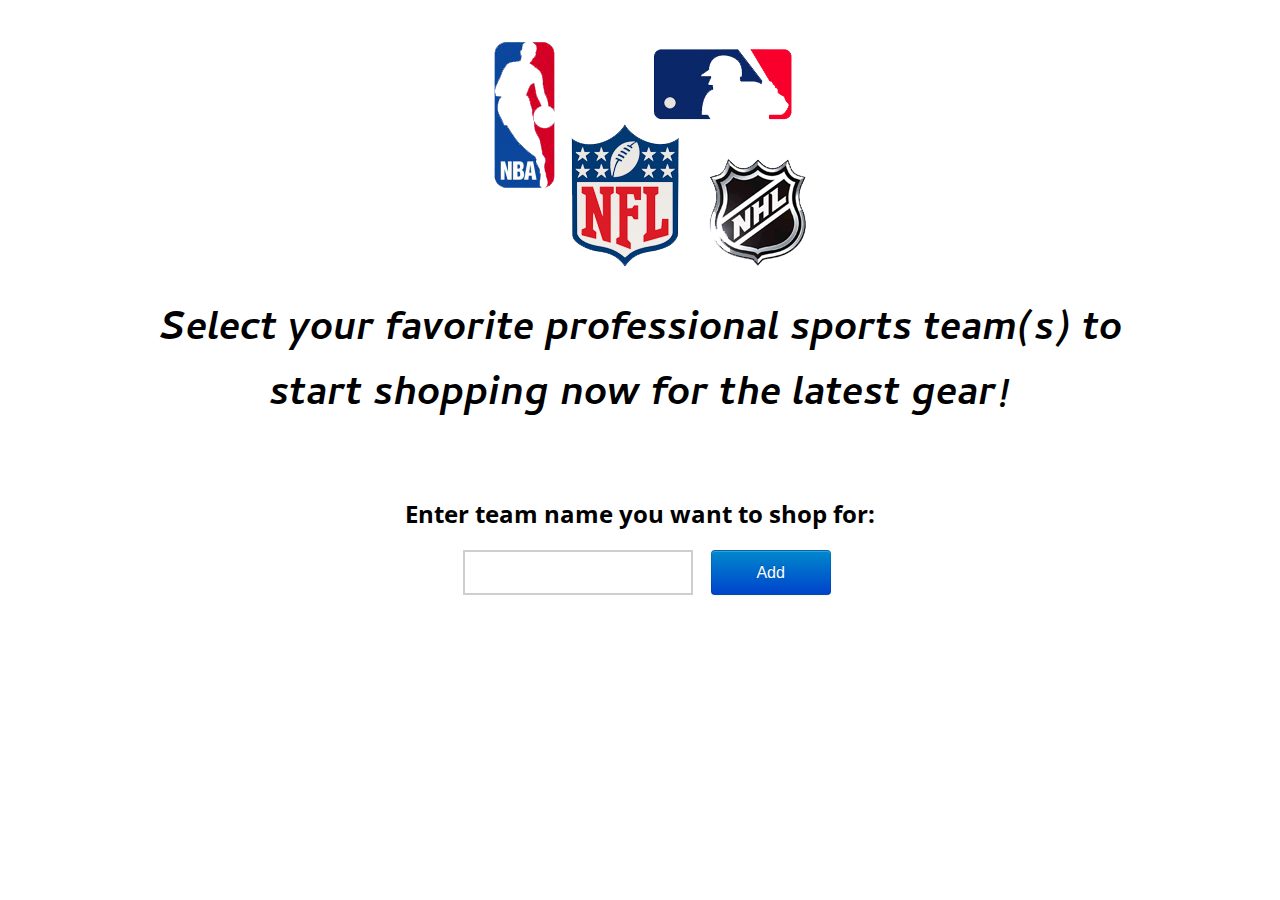
<file: index.html>
<!DOCTYPE html>
<html lang="en">
<head>
	<meta charset="UTF-8">
	<title>Shopping Cart Demo</title>
	<script src="js/jquery-2.2.3.js"></script>
	<script type="text/javascript" src="//cdnjs.cloudflare.com/ajax/libs/jquery/2.0.3/jquery.min.js"></script>
	<link rel="stylesheet" href="css/styles.css">
	<link href='https://fonts.googleapis.com/css?family=Open+Sans:400,400italic,700,600|Cambay:400,700,400italic' rel='stylesheet' type='text/css'>
</head>
<body>
	<section class="main">
		<header class="prof-league-logos">
			<img src="images/sports-nfl-nba-nhl-mlb-team-logos.png" /><br/>
			<h1>Select your favorite professional sports team(s) to start shopping now for the latest gear!</h1>
		</header>
		<section class="team-listings">
			<h2>Enter team name you want to shop for:</h2>
			<div id="teamshop">
				<input id="teamname" type="text" />
				<input id="submit" type="button" class="btn btn-primary" value="Add" />	
				<div id="items"></div>
			</div>					
		</section>
	</section>	
	<script>
	$('#submit').on('click',function() {
    	var teamToAdd = $("#teamname").val();
    $("#teamname").val('');
	    if (teamToAdd !== undefined && teamToAdd.length > 0) {
	      var html = "<div><span class='teamAdded'>" + teamToAdd + "</span>" + '<input type="button" class="removeBtn" value="Remove"></div>';
	      $("#items").append(html);
	    }
	  });
	$('#items').on('click', 'input', function (event) {
	    console.log($(this).prev('span'));
	    $(this).parent('div').remove();
	  });
	</script>
</body> 
</html>
</file>
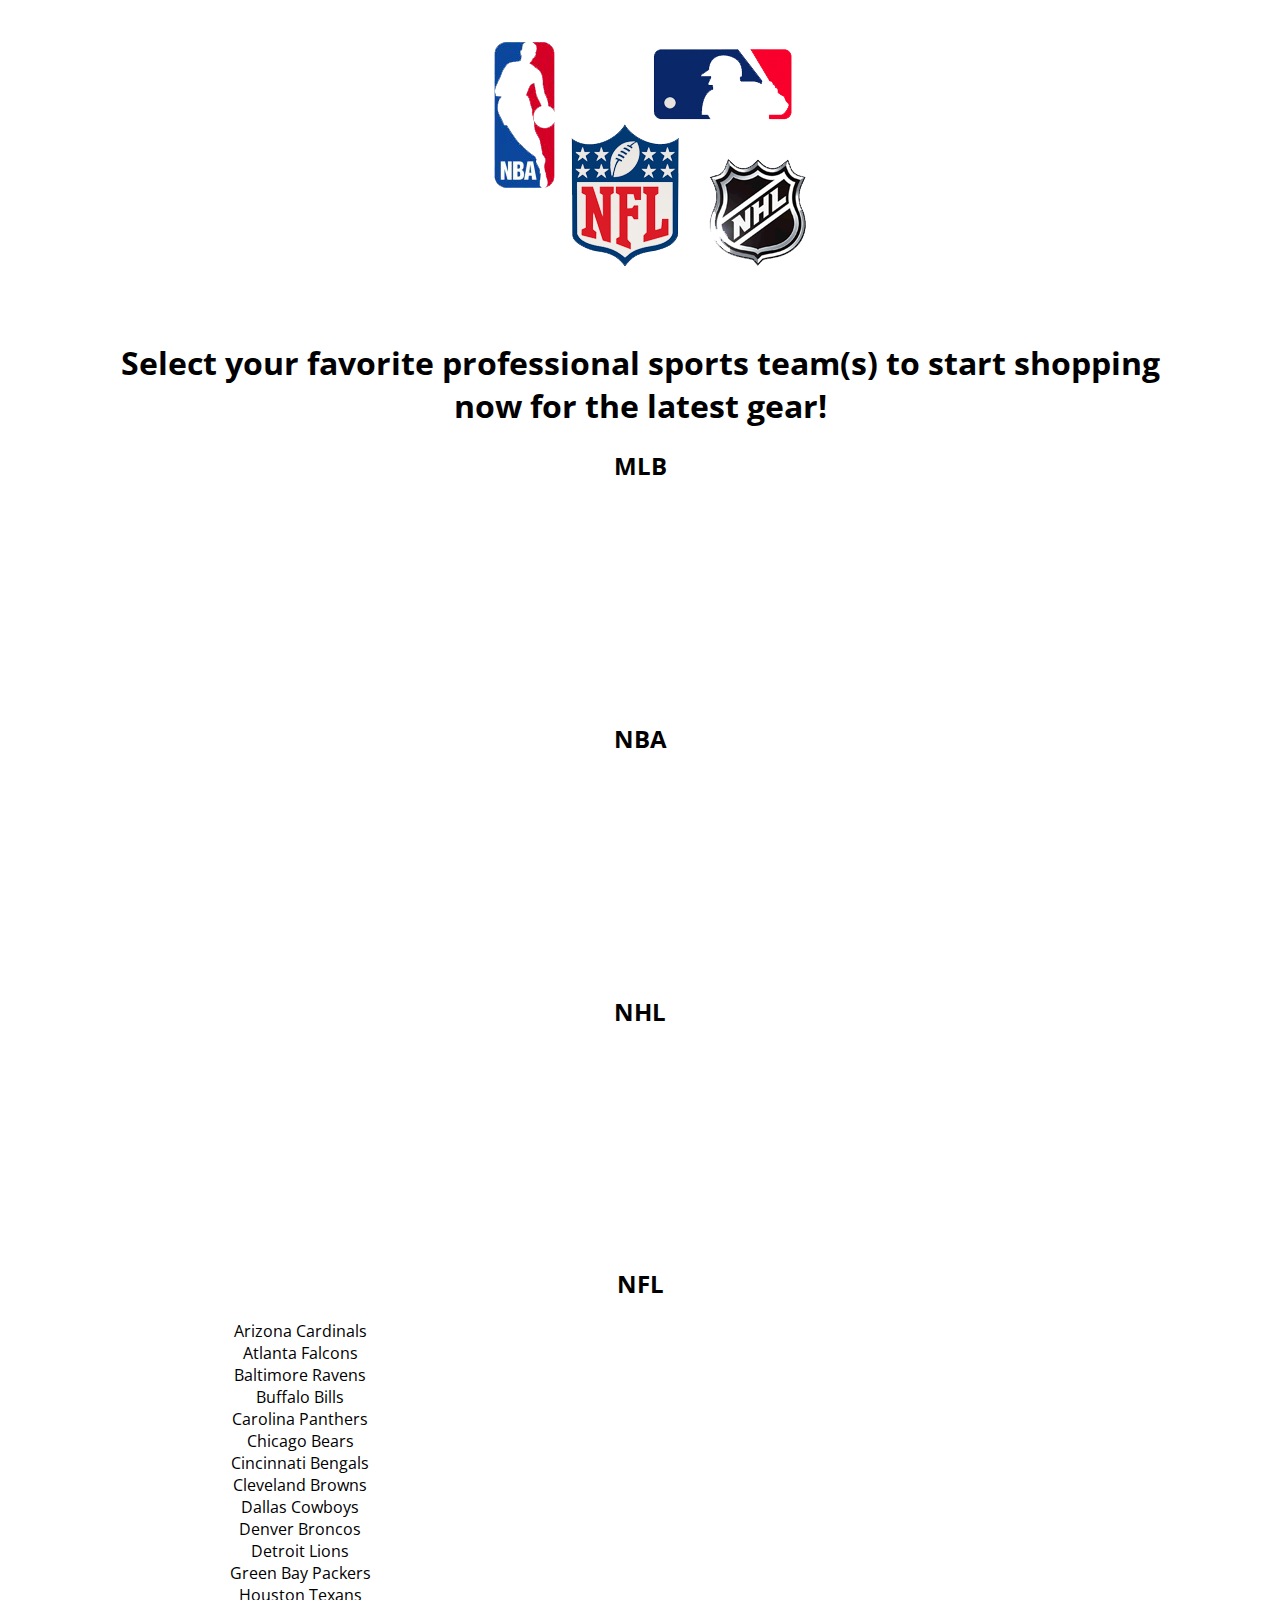
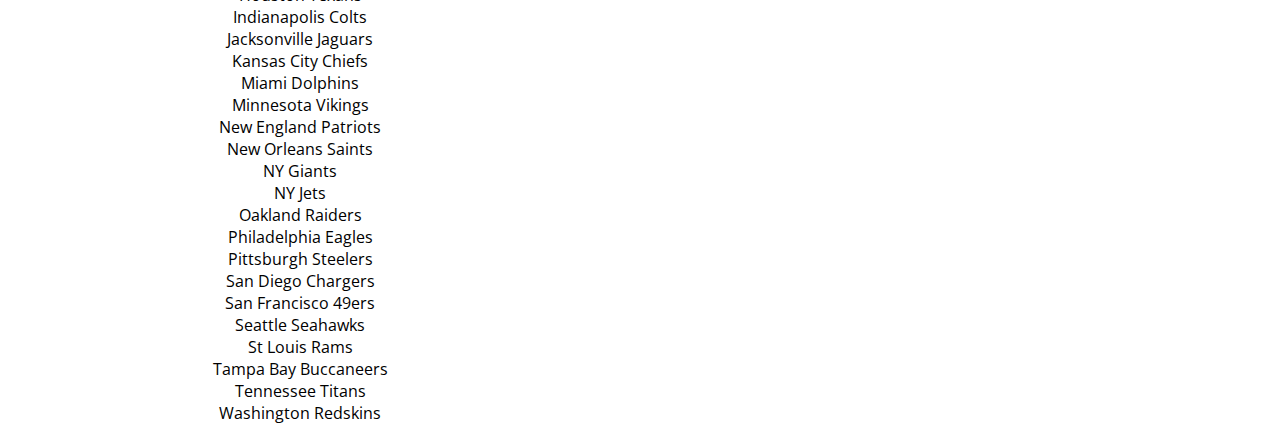
<file: index2.html>
<!DOCTYPE html>
<html lang="en">
<head>
	<meta charset="UTF-8">
	<title>Shopping Cart Demo</title>
	<link rel="stylesheet" href="css/styles.css">
	<link rel="stylesheet" href="css/normalize.css">
	<link href='https://fonts.googleapis.com/css?family=Open+Sans:400,400italic,700,600|Cambay:400,700,400italic' rel='stylesheet' type='text/css'>
<body>
	<section class="main">
		<header class="prof-league-logos">
			<img src="images/sports-nfl-nba-nhl-mlb-team-logos.png" />
		</header>
		<section class="team-listings">
			<h1>Select your favorite professional sports team(s) to start shopping now for the latest gear!</h1>
			<h2>MLB</h2>
			<ul class="prof-teams">				
				<li id="mlb-teams" class="indv-teams2"></li>
			</ul>
			<h2>NBA</h2>
			<ul class="prof-teams">				
				<li id="nba-teams" class="indv-teams2"></li>
			</ul>
			<h2>NHL</h2>
			<ul class="prof-teams">				
				<li id="nhl-teams" class="indv-teams2"></li>				
			</ul>
			<h2>NFL</h2>
			<ul class="prof-teams">				
				<li id="nfl-teams" class="indv-teams2"></li>
			</ul>
		</section>
	</section>
	<script>
            var xmlhttp = new XMLHttpRequest();
            var url = "nflArray.txt";

            xmlhttp.onreadystatechange = function() {
                if (xmlhttp.readyState == 4 && xmlhttp.status == 200) {
                    var nflArr = JSON.parse(xmlhttp.responseText);
                    myFunction(nflArr);
                }
            };
            xmlhttp.open("GET", url, true);
            xmlhttp.send();

            function myFunction(arr) {
                var out = "";
                var i;
                for(i = 0; i < arr.length; i++) {
                    out += arr[i].display + '<br>';
                }
                document.getElementById("nfl-teams").innerHTML = out;
            };              
    </script>	
	
</body> 
</html>
</file>
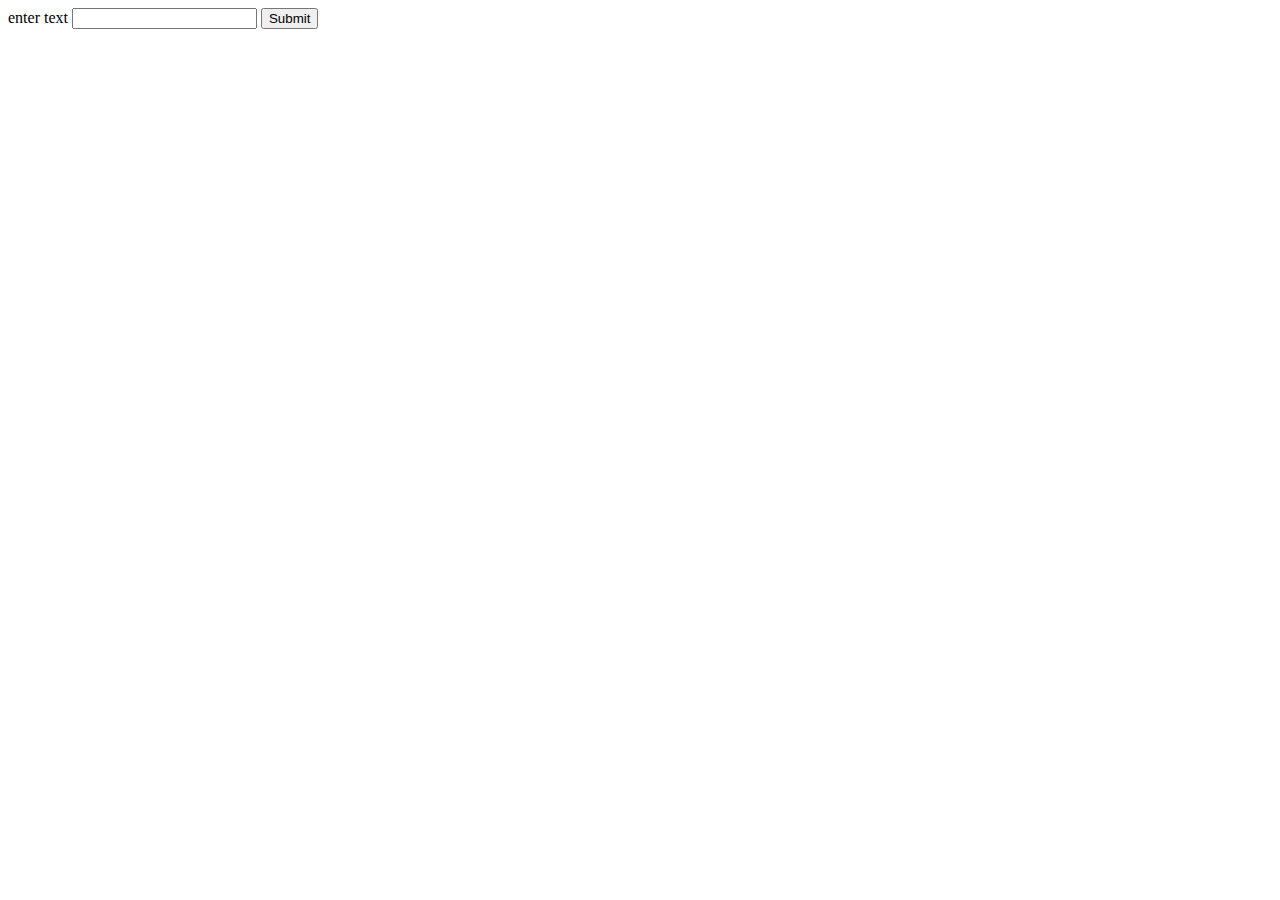
<file: test.html>
<!DOCTYPE html>
<html lang="en">
<head>
	<meta charset="UTF-8">
	<title>Shopping Cart Demo</title>
	<script src="js/jquery-2.2.3.js"></script>
	<script type="text/javascript" src="//cdnjs.cloudflare.com/ajax/libs/jquery/2.0.3/jquery.min.js"></script>
</head>
<body>
<form id="myform">
    <lable name="text">enter text</label>
    <input id="in" type="text" />
    <input type="submit" />
</form>

<div class="results">
    <ul class="list"></ul>
</div>

<script>
(function($){
    $('#myform').submit(function(e){
        var val = $(this).find('#in').val();
        $('ul.list').append('<li>' + val + '</li>');
        e.preventDefault();
    });
});
</script>
</body> 
</html>
</file>
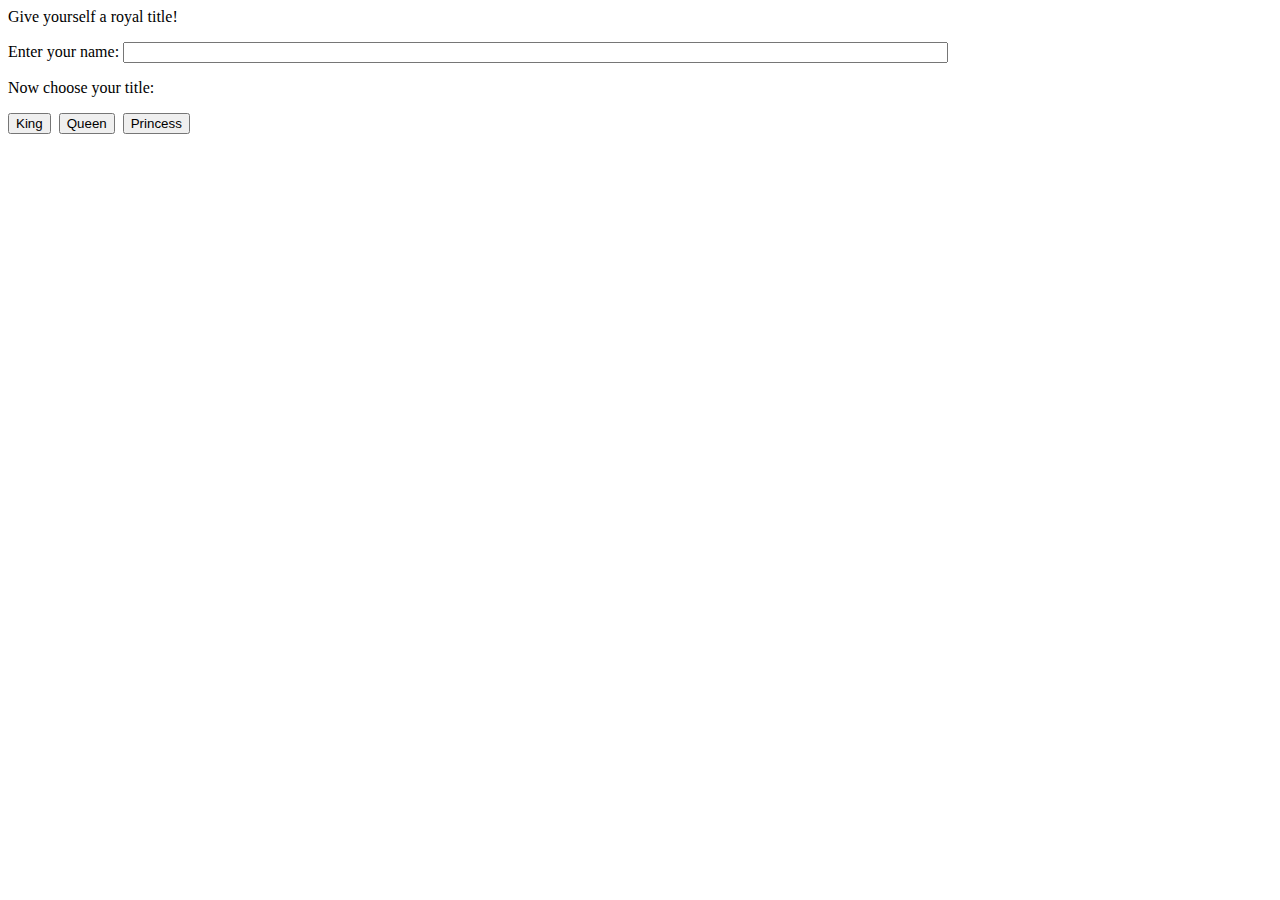
<file: ex/val_ex.html>
<html>
<head>
<script src="https://ajax.googleapis.com/ajax/libs/jquery/1.11.1/jquery.min.js"></script>
<script>
$(document).ready(function(){
  $("#king").click(function(){
    $("#yourname").val(function(i,origText){
    return "His Royal Highness, King " + origText; 
    });
  });
    $("#queen").click(function(){
    $("#yourname").val(function(i,origText){
    return "Her Royal Highness, Queen " + origText; 
    });
  });
    $("#princess").click(function(){
    $("#yourname").val(function(i,origText){
    return "Supreme Princess " + origText + " of Rainbow Sparkle Land"; 
    });
  });    
});
</script>
</head>
<body>
<p>Give yourself a royal title!</p>
<p>Enter your name: <input type="text" id="yourname" size = "100" > </p>
<p>Now choose your title:</p>
<button id="king">King</button>&nbsp; <button id="queen">Queen</button>&nbsp; 
 <button id = "princess">Princess</button>
</body>
</file>
<file: css/styles.css>
body {
	background-color: #fff;
	font-family: 'Open Sans', sans-serif;
}

ul {
	list-style: none;
}

.main {
  background-color: white;
  margin: 2em auto 0;
  padding: 0 100px;
  min-height: 500px;
  position: relative;
  z-index: 1;
  display: flex;
  display: -webkit-box;
  display: -moz-box;
  display: -ms-flexbox;
  display: -webkit-flex;
  flex-direction: column;
}

.prof-league-logos {
	margin:  0 auto 3em auto;
	text-align: center;
	align-items: flex-start;
}

.prof-teams {
  padding: 0;
  margin: 0;
  width: 400px;
  height: 200px;
  list-style: none;    
}

.indv-teams {
	width: 200px;
	height: auto;
	line-height: 1.5em;
	text-align: left;
}

.team-listings {
	text-align: center;
}

.prof-league-logos h1 {
	text-align: center;
	font-family: 'Cambay', sans-serif;
	font-style: italic;
    font-size: 2.5em;
    margin-bottom: 0;
}

.team-listings h2 {
	text-align: center;	
    font-size: 1.5em;
}
 .results {
 	width: 200px;
 	height: 30px;
 }

input[type="text"] {
  width: 200px;
  height: 15px;
  padding: 1em;
  margin: 0 1em 1em;
  border: solid 2px #cecece;
  transition: box-shadow 0.3s, border 0.3s;
}

 input[type="text"]:focus,
 input[type="text"].focus {
  border: solid 2px #707070;
  box-shadow: 0 0 5px 1px #969696;
}

.btn {
  width: 120px;
  height: 45px;  
  display: inline-block;
  *display: inline;
  font-size: 16px;
  line-height: 20px;
  color: #333333;
  text-align: center;
  text-shadow: 0 1px 1px rgba(255, 255, 255, 0.75);
  vertical-align: middle;
  cursor: pointer;
  background-color: #f5f5f5;
  *background-color: #e6e6e6;
  background-image: -moz-linear-gradient(top, #ffffff, #e6e6e6);
  background-image: -webkit-gradient(linear, 0 0, 0 100%, from(#ffffff), to(#e6e6e6));
  background-image: -webkit-linear-gradient(top, #ffffff, #e6e6e6);
  background-image: -o-linear-gradient(top, #ffffff, #e6e6e6);
  background-image: linear-gradient(to bottom, #ffffff, #e6e6e6);
  background-repeat: repeat-x;
  border: 1px solid #cccccc;
  *border: 0;
  border-color: #e6e6e6 #e6e6e6 #bfbfbf;
  border-color: rgba(0, 0, 0, 0.1) rgba(0, 0, 0, 0.1) rgba(0, 0, 0, 0.25);
  border-bottom-color: #b3b3b3;
  -webkit-border-radius: 4px;
     -moz-border-radius: 4px;
          border-radius: 4px;
  filter: progid:DXImageTransform.Microsoft.gradient(startColorstr='#ffffffff', endColorstr='#ffe6e6e6', GradientType=0);
  filter: progid:DXImageTransform.Microsoft.gradient(enabled=false);
  *zoom: 1;
  -webkit-box-shadow: inset 0 1px 0 rgba(255, 255, 255, 0.2), 0 1px 2px rgba(0, 0, 0, 0.05);
     -moz-box-shadow: inset 0 1px 0 rgba(255, 255, 255, 0.2), 0 1px 2px rgba(0, 0, 0, 0.05);
          box-shadow: inset 0 1px 0 rgba(255, 255, 255, 0.2), 0 1px 2px rgba(0, 0, 0, 0.05);
}

.btn:active,
.btn.active {
  background-color: #cccccc \9;
}

.btn:hover,
.btn:focus {
  color: #fff;
  background-color: #150E80;
  text-decoration: none;
   -webkit-box-shadow: inset 0 1px 0 rgba(255, 255, 255, 0.2), 0 1px 2px rgba(0, 0, 0, 0.05);
     -moz-box-shadow: inset 0 1px 0 rgba(255, 255, 255, 0.2), 0 1px 2px rgba(0, 0, 0, 0.05);
          box-shadow: inset 0 1px 0 rgba(255, 255, 255, 0.2), 0 1px 2px rgba(0, 0, 0, 0.05);
}
 
.btn-primary {
    color: #ffffff;
    text-shadow: 0 -1px 0 rgba(0, 0, 0, 0.25);
    background-color: #006dcc;
    background-image: -moz-linear-gradient(top, #0088cc, #0044cc);
    background-image: -webkit-gradient(linear, 0 0, 0 100%, from(#0088cc), to(#0044cc));
    background-image: -webkit-linear-gradient(top, #0088cc, #0044cc);
    background-image: -o-linear-gradient(top, #0088cc, #0044cc);
    background-image: linear-gradient(to bottom, #0088cc, #0044cc);
    background-repeat: repeat-x;
    border-color: #0044cc #0044cc #002a80;
    border-color: rgba(0, 0, 0, 0.1) rgba(0, 0, 0, 0.1) rgba(0, 0, 0, 0.25);
    filter: progid:DXImageTransform.Microsoft.gradient(startColorstr='#ff0088cc', endColorstr='#ff0044cc', GradientType=0);
    filter: progid:DXImageTransform.Microsoft.gradient(enabled=false);
}

.removeBtn {
	background-color: #CA0F0F;
    color: #fff;
    border-radius: 2em;
    border: none;
    padding: 0.750em;
    line-height: 1.250em;
    margin: 0 1em;
    cursor: pointer;
}

.removeBtn:hover {
	background-color: darkred;
}

#items {
	margin: 1.5em;
    width: auto;
    text-align: center;
    font-weight: 600;
}

#items span {
	display: inline-block;
    background-color: #000;
    color: #fff;
    padding: 0.5em;
    border-radius: 5px;
    margin: 0.5em auto;
}

@media only screen and (max-width: 500px) {
   .prof-league-logos h1 {
        font-size: 1em;
       }

    .team-listings h2 {
     	font-size: 0.9em;
     }

	.main {
	     margin: 1em auto 0;
	    }

	.btn, input[type="text"] {
		margin: 0.5em auto;
	}

    .prof-league-logos img, .btn, input[type="text"] {
	    width: 50%;
	    height: 50%;
        }

    .prof-league-logos {
		margin:  0 auto 1em auto;
        }

	#items {
		margin: 1.5em;
		width: auto;
	    text-align: center;
	    font-weight: 400;
	}
}
</file>
